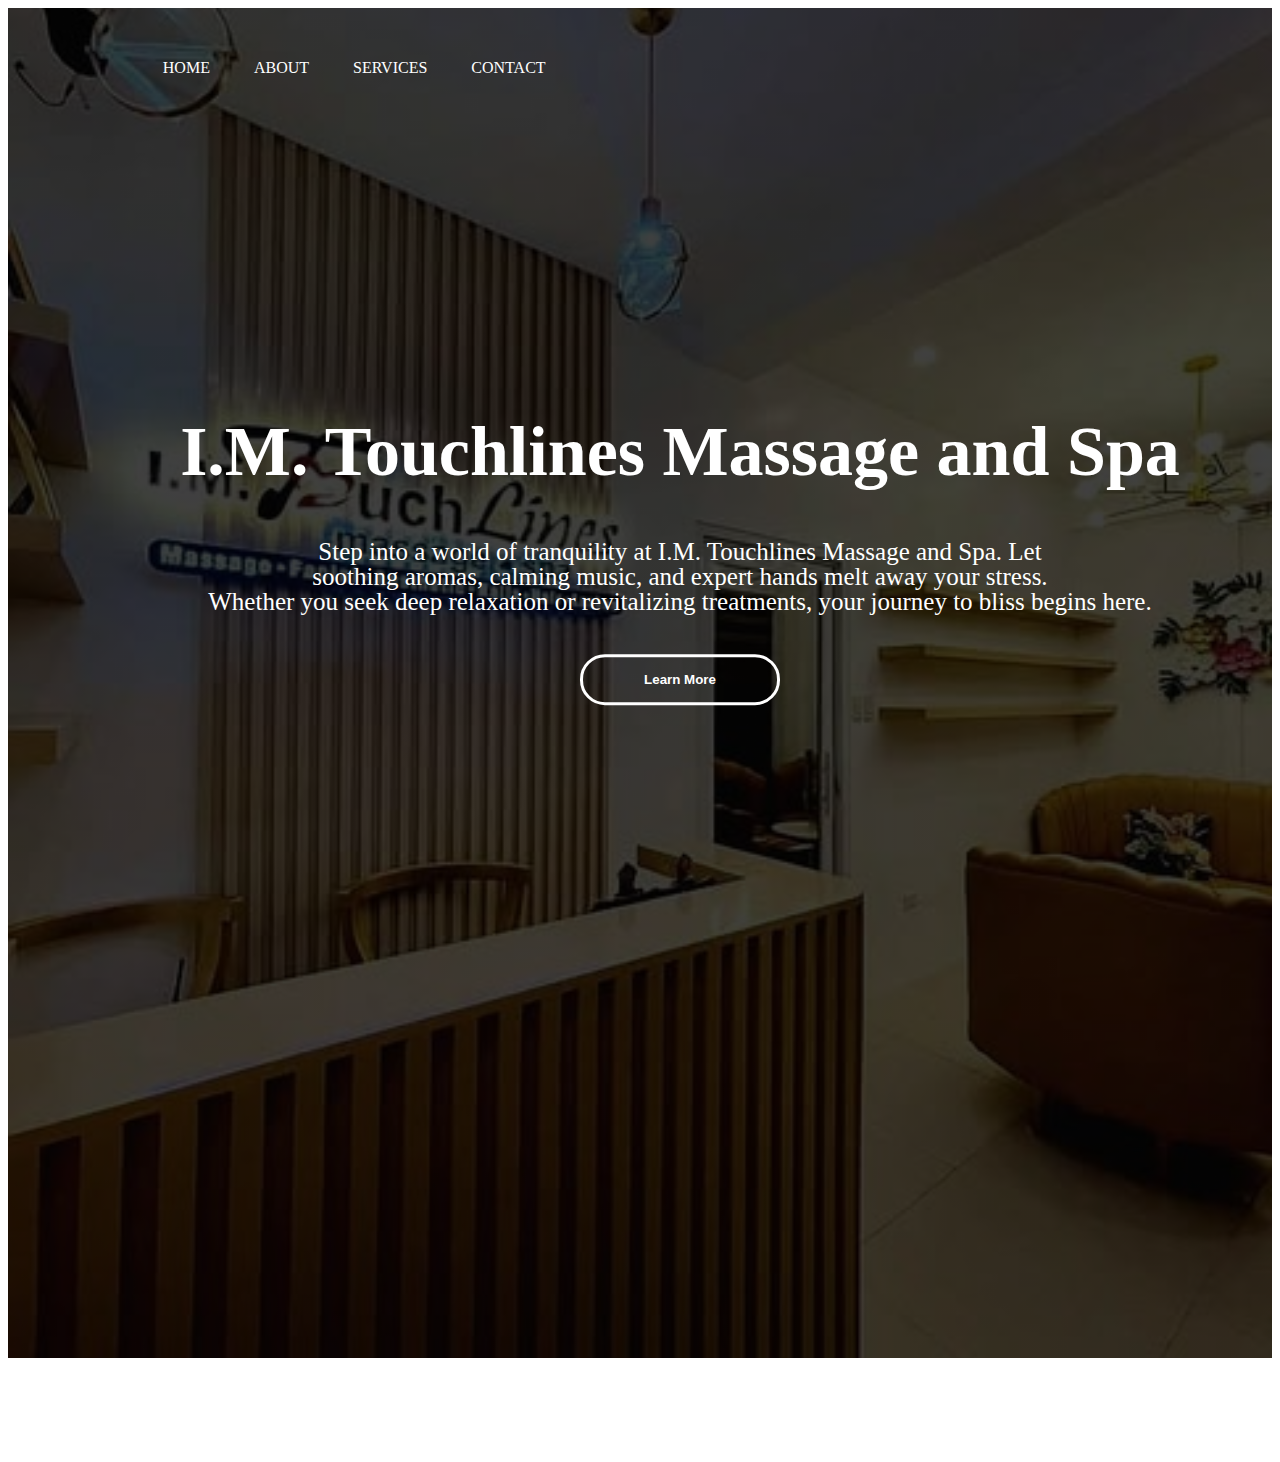
<file: index.html>
<!DOCTYPE html>
<html lang="en">
<head>
    <meta charset="UTF-8">
    <meta name="viewport" content="width=device-width, initial-scale=1.0">
    <title>I.M Touchlines Massage and Spa</title>
    <meta name="keywords" content="HTML, CSS, JavaScript">
    <meta name="description" content="Massage and Spa in Gapan City">
    <meta name="author" content="Noah S.Taruc">
    <link rel="stylesheet" href="style.css">
    <link rel="shortcut icon" href="https://scontent.fmnl25-4.fna.fbcdn.net/v/t1.15752-9/481821968_1391672041992933_5911528497817402803_n.jpg?stp=cp0_dst-jpg_tt6&_nc_cat=107&ccb=1-7&_nc_sid=0024fc&_nc_eui2=AeEFFlDjpr7Y1Lr7MspV-vARxWoxO_63beXFajE7_rdt5QVvA00p2_uuMLxRAvjmayYMd6sBjy95uifcEfuoYUXF&_nc_ohc=YESYDYSkQe0Q7kNvgEdWERZ&_nc_oc=AdgItT1ecU2fwSUzZOj-wk9Dl-NnzdaUX1LB7fIktefQnxxhqN4KEHAUUYDcti-O-CM&_nc_zt=23&_nc_ht=scontent.fmnl25-4.fna&oh=03_Q7cD1gGfdelT4GOwUHSqB1e2N-dhHqEC8LDDIOF04UoYKlxrog&oe=67EF7577" type="image/x-icon" />
</head>
<body>
   <div class="backpic">
        <div class="navbar">
       
            <ul>
                <li><a href="main.html">Home</a></li>
                <li><a href="about.html">About</a></li>
                <li><a href="services.html">Services</a></li>
                <li><a href="contact.html">Contact</a></li>
            </ul>
       </div>
        </div>
    

    <main>
        <section class="home" id="home">
           <div class="content">
            <h1>I.M. Touchlines Massage and Spa</h1>
            <p>Step into a world of tranquility at I.M. Touchlines Massage and Spa. Let <br>soothing aromas, calming music, and expert hands  melt away your stress. <br>Whether you seek deep relaxation or revitalizing treatments, your journey to bliss begins here.</p>

            <div id="about">
            <a href="about.html">
            <button type="button"><span></span>Learn More</button>
            </a>
         
              </section>
              </main>
              </body>
              </html>
</file>
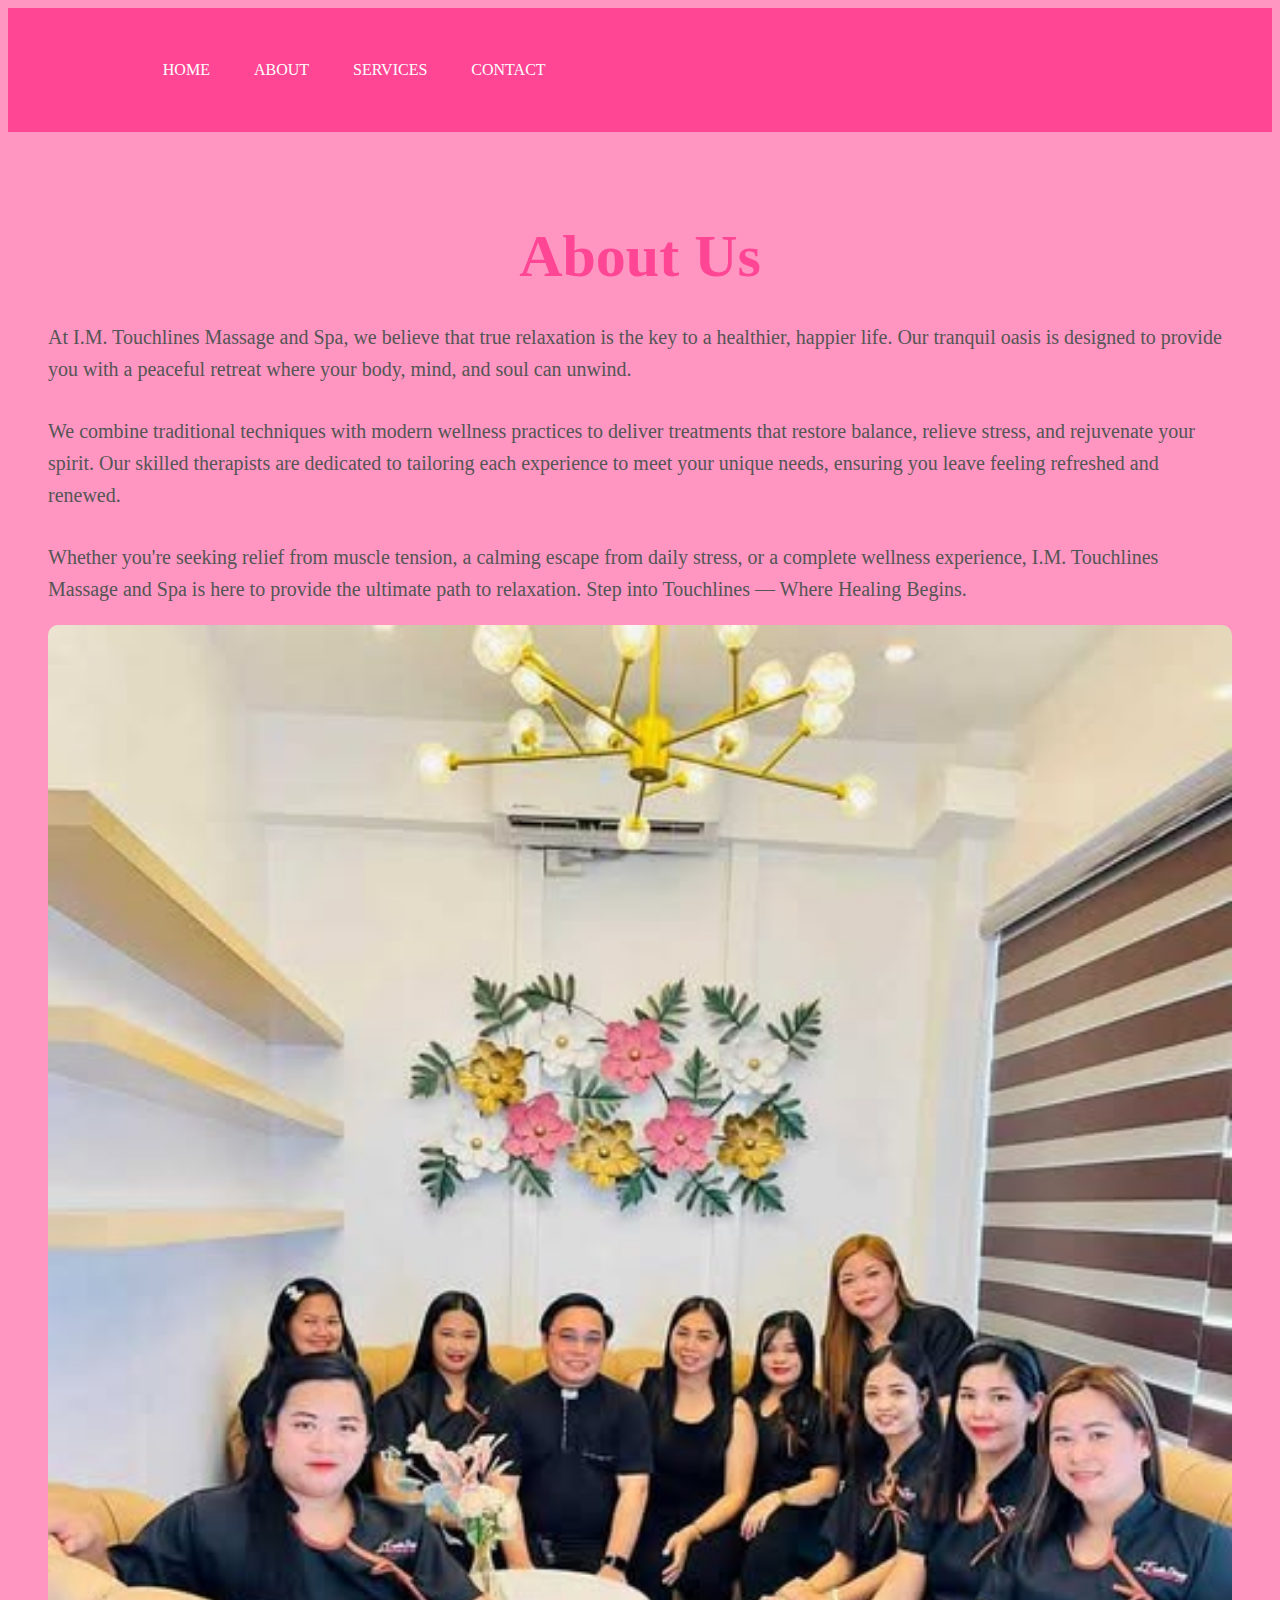
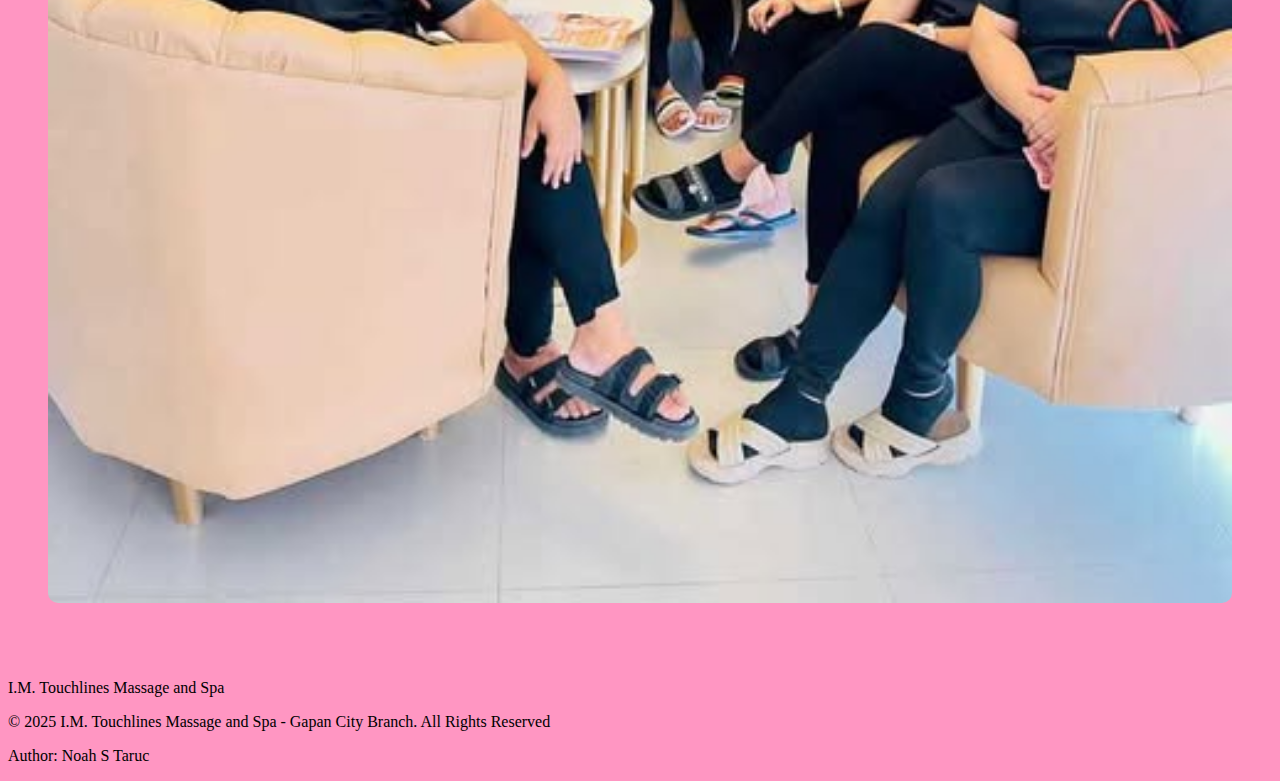
<file: about.html>
<!DOCTYPE html>
<html lang="en">
<head>
    <meta charset="UTF-8">
    <meta name="viewport" content="width=device-width, initial-scale=1.0">
    <title>I.M Touchlines Massage and Spa</title>
    <meta name="keywords" content="HTML, CSS, JavaScript">
    <meta name="description" content="Massage and Spa in Gapan City">
    <meta name="author" content="Noah S.Taruc">
    <link rel="stylesheet" href="style.css">
    <link rel="shortcut icon" href="https://scontent.fmnl25-4.fna.fbcdn.net/v/t1.15752-9/481821968_1391672041992933_5911528497817402803_n.jpg?stp=cp0_dst-jpg_tt6&_nc_cat=107&ccb=1-7&_nc_sid=0024fc&_nc_eui2=AeEFFlDjpr7Y1Lr7MspV-vARxWoxO_63beXFajE7_rdt5QVvA00p2_uuMLxRAvjmayYMd6sBjy95uifcEfuoYUXF&_nc_ohc=YESYDYSkQe0Q7kNvgEdWERZ&_nc_oc=AdgItT1ecU2fwSUzZOj-wk9Dl-NnzdaUX1LB7fIktefQnxxhqN4KEHAUUYDcti-O-CM&_nc_zt=23&_nc_ht=scontent.fmnl25-4.fna&oh=03_Q7cD1gGfdelT4GOwUHSqB1e2N-dhHqEC8LDDIOF04UoYKlxrog&oe=67EF7577" type="image/x-icon" />
</head>
<body style="background-color: #ff96c2;">
  <header>
    <div class="navbar">
       
            <ul>
                <li><a href="index.html">Home</a></li>
                <li><a href="about.html">About</a></li>
                <li><a href="services.html">Services</a></li>
                <li><a href="contact.html">Contact</a></li>
            </ul>
       </div>
       </header>

    <section class="about-container">
           <div class="about-content">
             <h2>About Us</h2>
             <p>At I.M. Touchlines Massage and Spa, we believe that true relaxation is the key to a healthier, happier life. Our tranquil oasis is designed to provide you with a peaceful retreat where your body, mind, and soul can unwind.</p>
<p>We combine traditional techniques with modern wellness practices to deliver treatments that restore balance, relieve stress, and rejuvenate your spirit. Our skilled therapists are dedicated to tailoring each experience to meet your unique needs, ensuring you leave feeling refreshed and renewed.
</p>
<p>Whether you're seeking relief from muscle tension, a calming escape from daily stress, or a complete wellness experience, I.M. Touchlines Massage and Spa is here to provide the ultimate path to relaxation.
    Step into Touchlines — Where Healing Begins.</p>


                <div class="business">
                    <img src="images/business.jpg" alt="Business Staffs">
                </div>
               </div>
            </section>
               
                <footer class="Footer">
                
                <p>I.M. Touchlines Massage and Spa</p>
                <p> © 2025 I.M. Touchlines Massage and Spa - Gapan City Branch. All Rights Reserved </p>  
                <p> Author: Noah S Taruc </p>
            
            </footer>
                </body>
                </html>
</file>
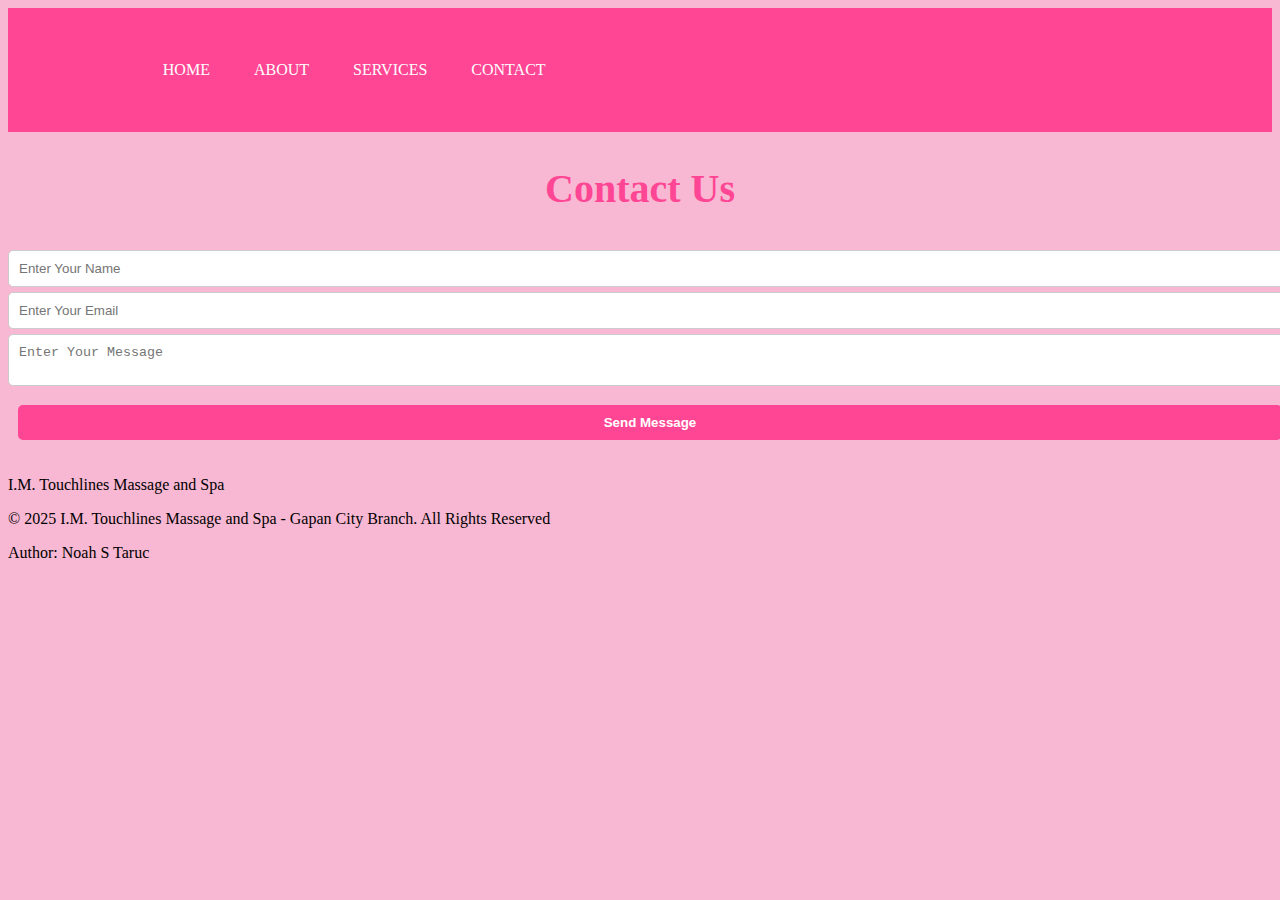
<file: contact.html>
<!DOCTYPE html>
<html lang="en">
<head>
    <meta charset="UTF-8">
    <meta name="viewport" content="width=device-width, initial-scale=1.0">
    <title>I.M Touchlines Massage and Spa</title>
    <meta name="keywords" content="HTML, CSS, JavaScript">
    <meta name="description" content="Massage and Spa in Gapan City">
    <meta name="author" content="Noah S.Taruc">
    <link rel="stylesheet" href="style.css">
    <link rel="shortcut icon" href="https://scontent.fmnl25-4.fna.fbcdn.net/v/t1.15752-9/481821968_1391672041992933_5911528497817402803_n.jpg?stp=cp0_dst-jpg_tt6&_nc_cat=107&ccb=1-7&_nc_sid=0024fc&_nc_eui2=AeEFFlDjpr7Y1Lr7MspV-vARxWoxO_63beXFajE7_rdt5QVvA00p2_uuMLxRAvjmayYMd6sBjy95uifcEfuoYUXF&_nc_ohc=YESYDYSkQe0Q7kNvgEdWERZ&_nc_oc=AdgItT1ecU2fwSUzZOj-wk9Dl-NnzdaUX1LB7fIktefQnxxhqN4KEHAUUYDcti-O-CM&_nc_zt=23&_nc_ht=scontent.fmnl25-4.fna&oh=03_Q7cD1gGfdelT4GOwUHSqB1e2N-dhHqEC8LDDIOF04UoYKlxrog&oe=67EF7577" type="image/x-icon" />
</head>


<body style="background-color: #f8b7d2;">
    <header>
   
        <div class="navbar">
       
            <ul>
                <li><a href="index.html">Home</a></li>
                <li><a href="about.html">About</a></li>
                <li><a href="services.html">Services</a></li>
                <li><a href="contact.html">Contact</a></li>
            </ul>
       </div>
       </header>
        
       <div class="contact-container">
        <h2>Contact Us</h2>
        <form id="contactForm" action="https://formspree.io/f/xdkeavez" method="POST">
            <input type="hidden" name="access_key" value="0679a3d4-3bc1-49d0-b71a-0698decd3294">
           <input type="text" name="Name" placeholder="Enter Your Name" required>
           <input type="text" name="Email" placeholder="Enter Your Email" required>
           <textarea name="Message"  placeholder="Enter Your Message"></textarea>
           

            <button type="submit">Send Message</button>
        </form>
        </div>

            <footer class="Footer">
                
                <p>I.M. Touchlines Massage and Spa</p>
                <p> © 2025 I.M. Touchlines Massage and Spa - Gapan City Branch. All Rights Reserved </p>  
                <p> Author: Noah S Taruc </p>
            
            </footer>
        </body>
        </html>
</file>
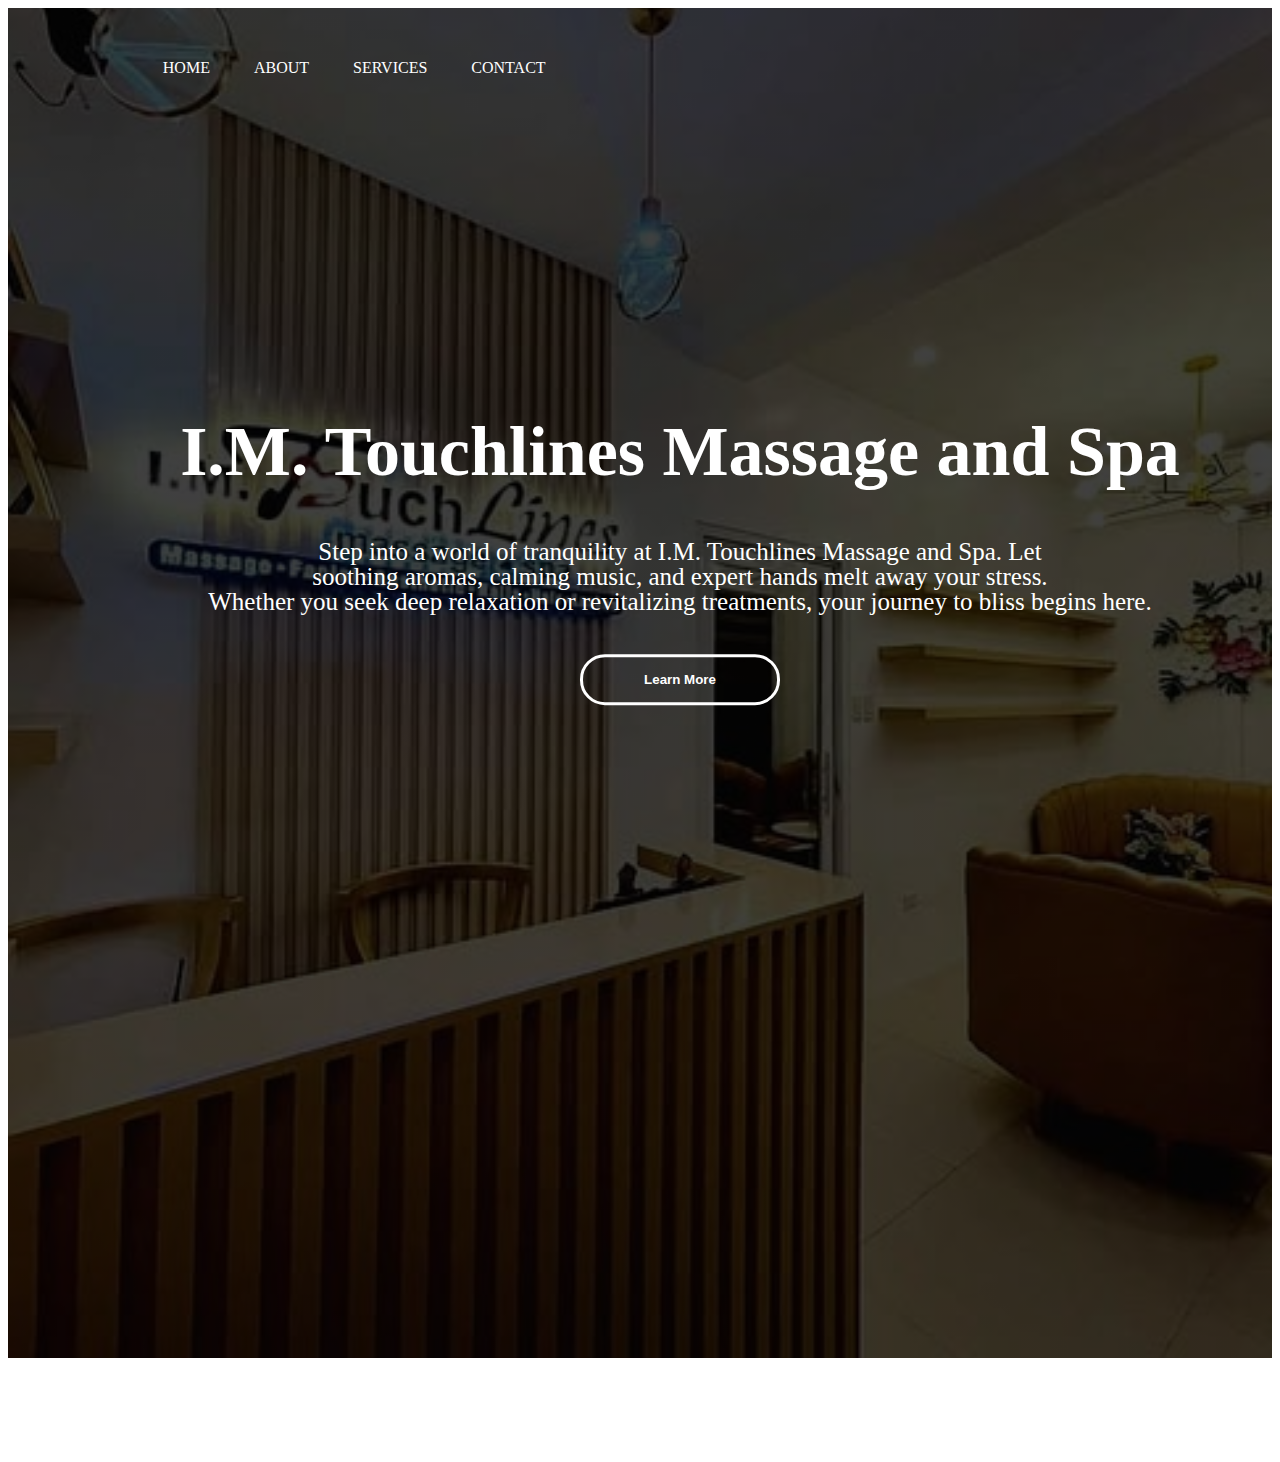
<file: main.html>
<!DOCTYPE html>
<html lang="en">
<head>
    <meta charset="UTF-8">
    <meta name="viewport" content="width=device-width, initial-scale=1.0">
    <title>I.M Touchlines Massage and Spa</title>
    <meta name="keywords" content="HTML, CSS, JavaScript">
    <meta name="description" content="Massage and Spa in Gapan City">
    <meta name="author" content="Noah S.Taruc">
    <link rel="stylesheet" href="style.css">
    <link rel="shortcut icon" href="https://scontent.fmnl25-4.fna.fbcdn.net/v/t1.15752-9/481821968_1391672041992933_5911528497817402803_n.jpg?stp=cp0_dst-jpg_tt6&_nc_cat=107&ccb=1-7&_nc_sid=0024fc&_nc_eui2=AeEFFlDjpr7Y1Lr7MspV-vARxWoxO_63beXFajE7_rdt5QVvA00p2_uuMLxRAvjmayYMd6sBjy95uifcEfuoYUXF&_nc_ohc=YESYDYSkQe0Q7kNvgEdWERZ&_nc_oc=AdgItT1ecU2fwSUzZOj-wk9Dl-NnzdaUX1LB7fIktefQnxxhqN4KEHAUUYDcti-O-CM&_nc_zt=23&_nc_ht=scontent.fmnl25-4.fna&oh=03_Q7cD1gGfdelT4GOwUHSqB1e2N-dhHqEC8LDDIOF04UoYKlxrog&oe=67EF7577" type="image/x-icon" />
</head>
<body>
   <div class="backpic">
        <div class="navbar">
       
            <ul>
                <li><a href="index.html">Home</a></li>
                <li><a href="about.html">About</a></li>
                <li><a href="services.html">Services</a></li>
                <li><a href="contact.html">Contact</a></li>
            </ul>
       </div>
        </div>
    

    <main>
        <section class="home" id="home">
           <div class="content">
            <h1>I.M. Touchlines Massage and Spa</h1>
            <p>Step into a world of tranquility at I.M. Touchlines Massage and Spa. Let <br>soothing aromas, calming music, and expert hands  melt away your stress. <br>Whether you seek deep relaxation or revitalizing treatments, your journey to bliss begins here.</p>

            <div id="about">
            <a href="about.html">
            <button type="button"><span></span>Learn More</button>
            </a>
         
              </section>
              </main>
              </body>
              </html>
</file>
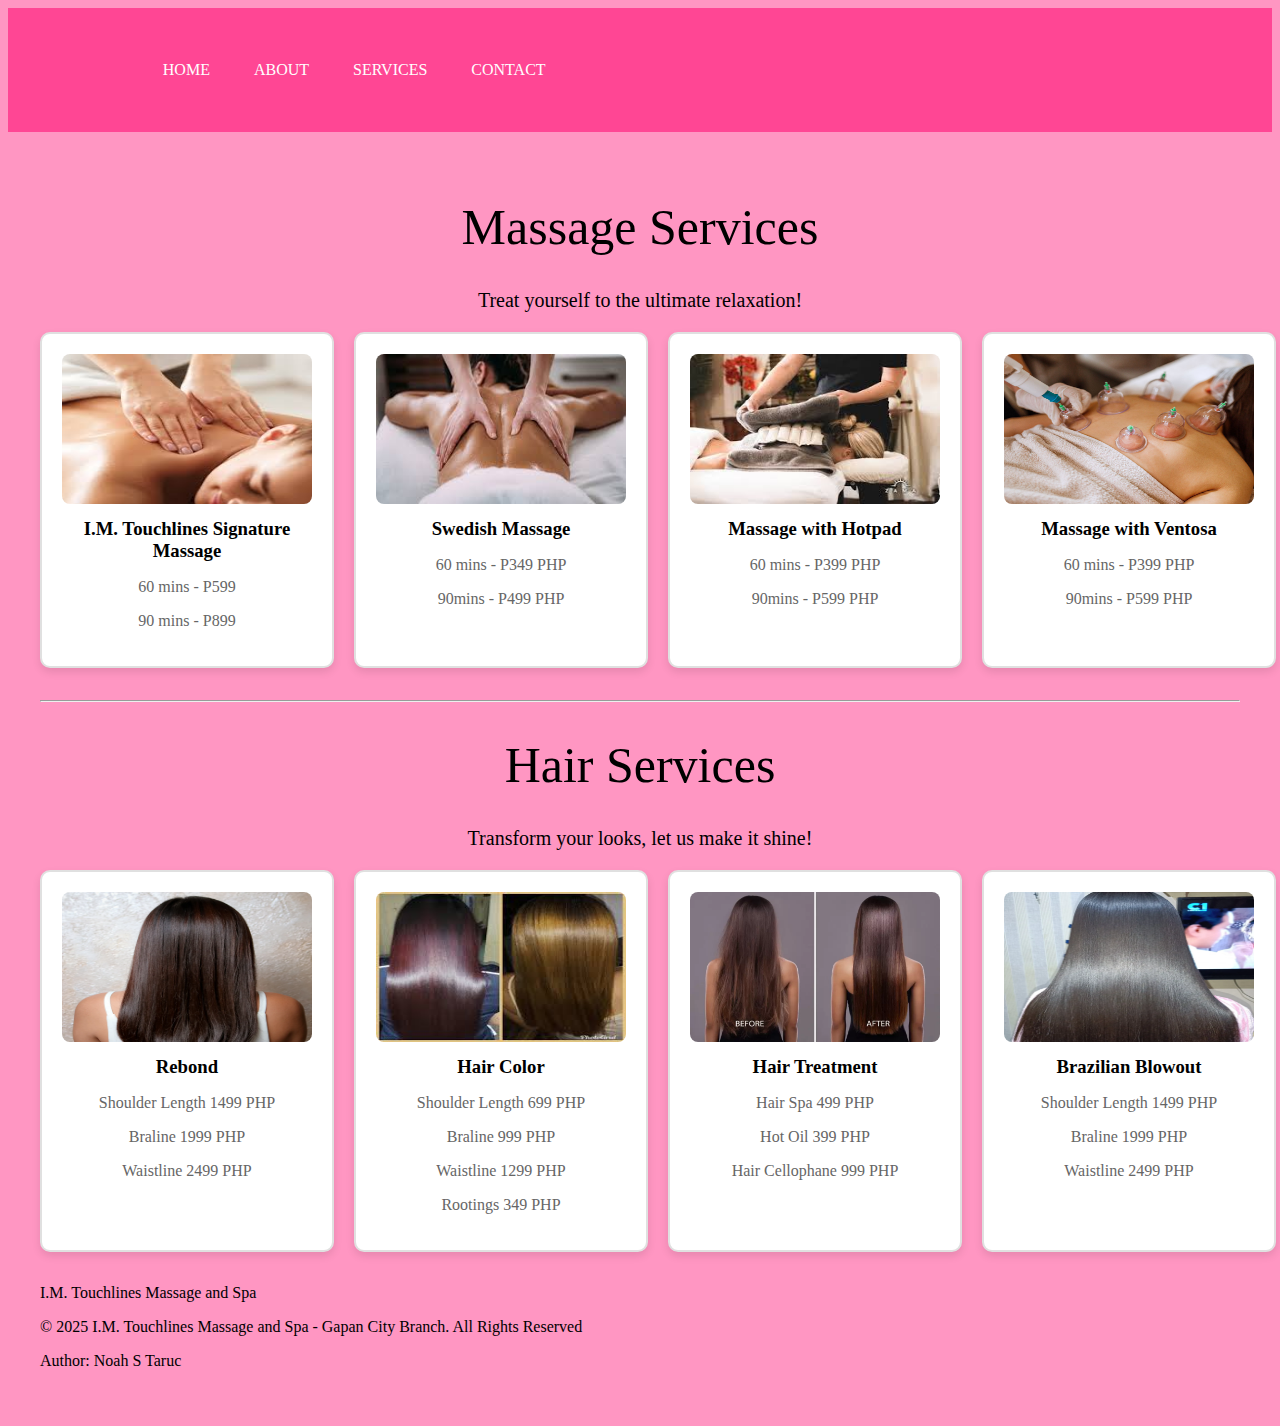
<file: services.html>
<!DOCTYPE html>
<html lang="en">
<head>
    <meta charset="UTF-8">
    <meta name="viewport" content="width=device-width, initial-scale=1.0">
    <title>I.M Touchlines Massage and Spa</title>
    <meta name="keywords" content="HTML, CSS, JavaScript">
    <meta name="description" content="Massage and Spa in Gapan City">
    <meta name="author" content="Noah S.Taruc">
    <link rel="stylesheet" href="style.css">
    <link rel="shortcut icon" href="https://scontent.fmnl25-4.fna.fbcdn.net/v/t1.15752-9/481821968_1391672041992933_5911528497817402803_n.jpg?stp=cp0_dst-jpg_tt6&_nc_cat=107&ccb=1-7&_nc_sid=0024fc&_nc_eui2=AeEFFlDjpr7Y1Lr7MspV-vARxWoxO_63beXFajE7_rdt5QVvA00p2_uuMLxRAvjmayYMd6sBjy95uifcEfuoYUXF&_nc_ohc=YESYDYSkQe0Q7kNvgEdWERZ&_nc_oc=AdgItT1ecU2fwSUzZOj-wk9Dl-NnzdaUX1LB7fIktefQnxxhqN4KEHAUUYDcti-O-CM&_nc_zt=23&_nc_ht=scontent.fmnl25-4.fna&oh=03_Q7cD1gGfdelT4GOwUHSqB1e2N-dhHqEC8LDDIOF04UoYKlxrog&oe=67EF7577" type="image/x-icon" />
</head>
<script>
document.addEventListener("DOMContentLoaded", () => {
    const productCards = document.querySelectorAll(".product-card");

    productCards.forEach(card => {
        card.addEventListener("mouseenter", () => {
            card.style.transform = "scale(1.05)";
            card.style.boxShadow = "0 8px 15px rgba(0, 0, 0, 0.2)";
        });

        card.addEventListener("mouseleave", () => {
            card.style.transform = "scale(1)";
            card.style.boxShadow = "none";
        });
    });
});
</script>
<body style="background-color: #ff96c2;">
    
    <header>
        <div class="navbar">
            <ul>
                <li><a href="index.html">Home</a></li>
                <li><a href="about.html">About</a></li>
                <li><a href="services.html">Services</a></li>
                <li><a href="contact.html">Contact</a></li>
            </ul>
        </div>
    </header>

    <main>
        <section class="services" id="services">
        <div class="massage">
        <h1><b>Massage Services</b></h1>
        <p>Treat yourself to the ultimate relaxation!</p>
        </div>
       
        <div class="product-container">
            <div class="product-card">
                <img src="images/massage1.jpg" alt="Signature Massage">
                <h3>I.M. Touchlines Signature Massage</h3>
                <p>60 mins  -   P599</p>
                <p>90 mins  -   P899</p>
               </div>
               <div class="product-card">
                <img src="images/swedish.jpg" alt="Swedish">
                <h3>Swedish Massage</h3>
               <p>60 mins   -   P349 PHP</p>
                <p>90mins   -   P499 PHP</p>
               </div>
               <div class="product-card">
                <img src="images/hotpads.jpg" alt="Hotpads">
                <h3>Massage with Hotpad</h3>
               <p>60 mins   -   P399 PHP</p>
                <p>90mins   -   P599 PHP</p>
               </div>
               <div class="product-card">
                <img src="images/ventosa.jpg" alt="Ventosa">
                <h3>Massage with Ventosa</h3>
               <p>60 mins   -   P399 PHP</p>
                <p>90mins   -   P599 PHP</p>
               </div>
            </section>
            <hr>
            <section>
               <div class="massage">
                <h1><b>Hair Services</b></h1>
                <p>Transform your looks, let us make it shine!</p>
                </div>

                <div class="product-container">
                    <div class="product-card">
                        <img src="images/rebond.webp" alt="Rebond">
                        <h3>Rebond</h3>
                        <p>Shoulder Length 1499 PHP</p>
                         <p>Braline 1999 PHP</p>
            <p>Waistline 2499 PHP</p>
            </div>
          
            <div class="product-container">
                    <div class="product-card">
                        <img src="images/haircolor.jpg" alt="Hair Color">
                        <h3>Hair Color</h3>
                        <p>Shoulder Length 699 PHP</p>
                         <p>Braline 999 PHP</p>
            <p>Waistline 1299 PHP</p>
            <p>Rootings 349 PHP</p>
            </div>
          
            <div class="product-container">
                    <div class="product-card">
                        <img src="images/treatment.webp" alt="Hair Treatment">
                        <h3>Hair Treatment</h3>
                        <p>Hair Spa 499 PHP</p>
                         <p>Hot Oil 399 PHP</p>
            <p>Hair Cellophane 999 PHP</p>
            </div>
           
            <div class="product-container">
                    <div class="product-card">
                        <img src="images/brazilian.jpg" alt="Brazilian Blowout">
                        <h3>Brazilian Blowout</h3>
                        <p>Shoulder Length 1499 PHP</p>
                         <p>Braline 1999 PHP</p>
            <p>Waistline 2499 PHP</p>
            </div>
        </section>
        <footer class="Footer">
                
            <p>I.M. Touchlines Massage and Spa</p>
            <p> © 2025 I.M. Touchlines Massage and Spa - Gapan City Branch. All Rights Reserved </p>  
            <p> Author: Noah S Taruc </p>
        
        </footer>
            </main>
            </body>
            </html>
</file>
<file: style.css>
<!--Main CSS-->
*



body {
    font-family: Arial, Helvetica, sans-serif;
    line-height: 1.6;
    
    
}

.backpic {
    width: 100%;
    height: 150vh;
    background-image: linear-gradient(rgba(0,0,0,0.75),rgba(0,0,0,0.75)),url(images/background.jpg);
    background-size: cover;
    background-position: center;
}

header {
    background-color: #FF4694;
    color: white;
    padding: 2px 0;
    text-align: center;
  }


 

    

.navbar {
    width: 85%;
    margin: auto;
    padding: 35px 0;
    display: flex;
    align-items: center;
    justify-content: space-between;

}




heading h1 {
    margin-bottom: 0.5rem;
    text-align: left;
}


    

.content {
    width: 100%;
    position: absolute;
    top: 50%;
    transform: translateY(-30%);
    text-align: center;
    color: hsl(146, 64%, 98%);
  
}


.content h1 {
    font-size: 70px;
    margin-top: 80px;
    color: white;
}

.content p {
   font-size: 25px;
    margin: 20px auto;
    font-weight: 100;
    line-height: 25px;
    color: white;
    text-align: center;
 
}

.aboutinfo h1 {
    font-size:30px ;
    margin-top: 70px;
}

.aboutinfo p {
    font-size:25px ;
    margin: 40px auto;
    font-weight: 100;
    line-height:25px;
    margin-left: 10px;
}

button {
    width: 200px;
    padding: 15px 0;
    text-align: center;
    margin: 20px 10px;
    border-radius: 25px;
 font-weight: bold;
    border: solid #fff;
    background: transparent;
    color: #fff;
    cursor: pointer;
 
}

.navbar ul li {
      list-style: none;
      display: inline-block;
      margin: 0 20px;
      position: relative;
    }
    
.navbar ul li a {
    text-decoration: none;
    color: #fff;
    text-transform: uppercase;
}

.navbar ul li:after{
    content: '';
    height: 3px;
    width: 0;
    background: #E11584;
    position: absolute;
    left: 0;
    bottom: -10px;
    transition: 0.5s;
}

.navbar ul li:hover:after{
    width: 100%;
}

main {
    padding: 2rem;
}

section {
    margin-bottom: 2rem;
}

section h2 {
    color: #333;
}

@media (max-width: 768px) {
    .backpic {
      height: 150vh;
      width: 115%;
    }
    .content{
        transform: translateY(-30%);
    }
  }



<!--About CSS-->

.about-container {
    display: flex;
    background: #fff;
    max-width: 900px;
    width: 100%;
    box-shadow: 0 4px 8px rgba(0,0,0,0.1);
    border-radius: 10px;
    overflow: hidden;
  }
  .about-content {
    flex: 1;
    padding: 40px;
  }
  .about-content h2 {
    margin-bottom: 15px;
    color: #FF4694;
    font-size: 60px;
    text-align: center;
  }
  .about-content p {
    line-height: 1.6;
    color: #555;
    font-size: 20px;
    margin-top: 30px;
  }
  .about-image {
    flex: 1;
    display: flex;
    align-items: center;
    justify-content: center;
    background-color: #eee;
  }
  .about-image img {
    width: 100%;
    height: auto;
    object-fit: cover;
  }

  @media (max-width: 768px) {
    .about-container {
      flex-direction: column;
    }
    .about-image {
      padding: 20px;
    }
  }

.business img {
    width: 100%;
    height: auto;
    border-radius: 10px;
}



<!--Services CSS-->
.massage h1 {
    text-align: center;
    font-size: 60px;
}

.product-container {
    display: grid;
    gap: 20px;
    grid-template-columns: repeat(4, 1fr);
    max-width: 1000px;
    width: 100%;

    
}

.product-card {
    background-color: #fff;
    border: 2px solid #e0e0e0;
    border-radius: 10px;
    padding: 20px;
    width: 250px;
    text-align: center;
    box-shadow: 0 4px 8px rgba(0, 0, 0, 0.1);
    
    
}

.product-card img {
  width: 250px;
  height: 150px; 
    border-radius: 8px;
}

.product-card h3 {
    margin: 10px 0 5px;
}

.product-card p {
    color: #666;
}

.massage h1{
    font-size: 50px;
    font-weight: 50;
    text-align: center;
  
}

.massage p {
    font-family: arial;
    text-align: center;
    font-family: 'Times New Roman';
    font-size: 20px;

}

@media (max-width: 768px) {
   .product-container {
       grid-template-columns: repeat(1, 1fr);
    }
}







<!--Contacts CSS-->
.contact-container {
    max-width: 4000px;
    padding: 40px;
    border: 2px solid #FF4694;
    border-radius: 10px;
    background-color: #ffc8f1;
    box-shadow: 0 4px 8px rgba(0, 0, 0, 0.1);
margin-top: 10px;
}
.contact-container h2 {
    text-align: center;
    color: #FF4694;
    font-size: 40px;
}
.contact-container label {
    display: block;
    margin-top: 10px;
}
.contact-container input,
.contact-container textarea {
    width: 100%;
    padding: 10px;
    margin-top: 5px;
    border: 1px solid #ccc;
    border-radius: 5px;
}
.contact-container button {
    width: 100%;
    background-color: #FF4694;
    color: #fff;
    border: none;
    padding: 10px;
    margin-top: 15px;
    cursor: pointer;
    border-radius: 5px;
}
.contact-container button:hover {
    background-color:  #E11584;
}


<!--Footer CSS-->
.Footer {
    width: 100%;
    padding: 250px;
    text-align: center;
  background-color: #FF4694;
}
</file>
